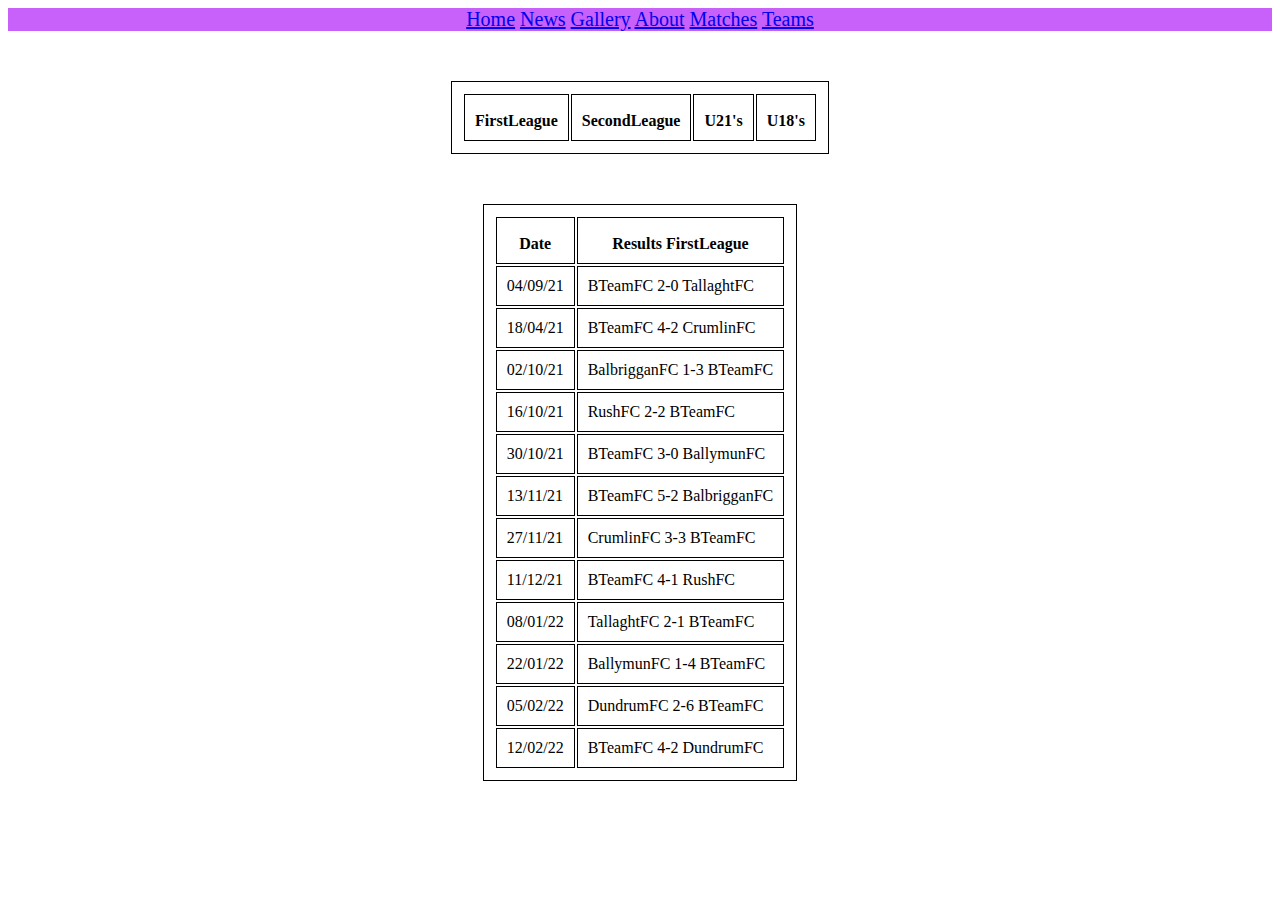
<file: matches.html>
<!DOCTYPE html>
<html lang="en" dir="ltr">
  <head>
    <meta charset="utf-8">
    <title>Bteam Website</title>
    <link rel="stylesheet" href="styles.css">


    <div class="navbar">
  <a href="home.html">Home</a>
  <a href="news.html">News</a>
  <a href="gallery.html">Gallery</a>
  <a href="about.html">About</a>
  <a href="matches.html">Matches</a>
  <a href="teams.html">Teams</a>
</div>

  </head>

  <body>

    <head>
      <div class="matchesnavbar">
        <table>
          <tr>
            <th>FirstLeague</th>
            <th>SecondLeague</th>
            <th>U21's</th>
            <th>U18's</th>
          </tr>
        </table>

      </div>
    </head>

<table>
  <tr>
    <th>Date</th>
    <th>Results FirstLeague</th>
    </tr>
    <tr>
      <td>04/09/21</td>
      <td>BTeamFC 2-0 TallaghtFC</td>
      </tr>
      <tr>
        <td>18/04/21</td>
        <td>BTeamFC 4-2 CrumlinFC</td>
      </tr>
      <tr>
        <td>02/10/21</td>
        <td>BalbrigganFC 1-3 BTeamFC</td>
      </tr>
      <tr>
        <td>16/10/21</td>
        <td>RushFC 2-2 BTeamFC</td>
      </tr>
      <tr>
        <td>30/10/21</td>
        <td>BTeamFC 3-0 BallymunFC</td>
      </tr>
      <tr>
        <td>13/11/21</td>
        <td>BTeamFC 5-2 BalbrigganFC</td>

      </tr>
      <tr>
        <td>27/11/21</td>
        <td>CrumlinFC 3-3 BTeamFC</td>

      </tr>
      <tr>
        <td>11/12/21</td>
        <td>BTeamFC 4-1 RushFC</td>

      </tr>
      <tr>
        <td>08/01/22</td>
        <td>TallaghtFC 2-1 BTeamFC</td>

      </tr>
      <tr>
        <td>22/01/22</td>
        <td>BallymunFC 1-4 BTeamFC</td>

      </tr>
      <tr>
        <td>05/02/22</td>
        <td>DundrumFC 2-6 BTeamFC</td>
        </tr>
        <tr>
          <td>12/02/22</td>
          <td>BTeamFC 4-2 DundrumFC</td>
        </tr>
</table>


  </body>
</html>
</file>
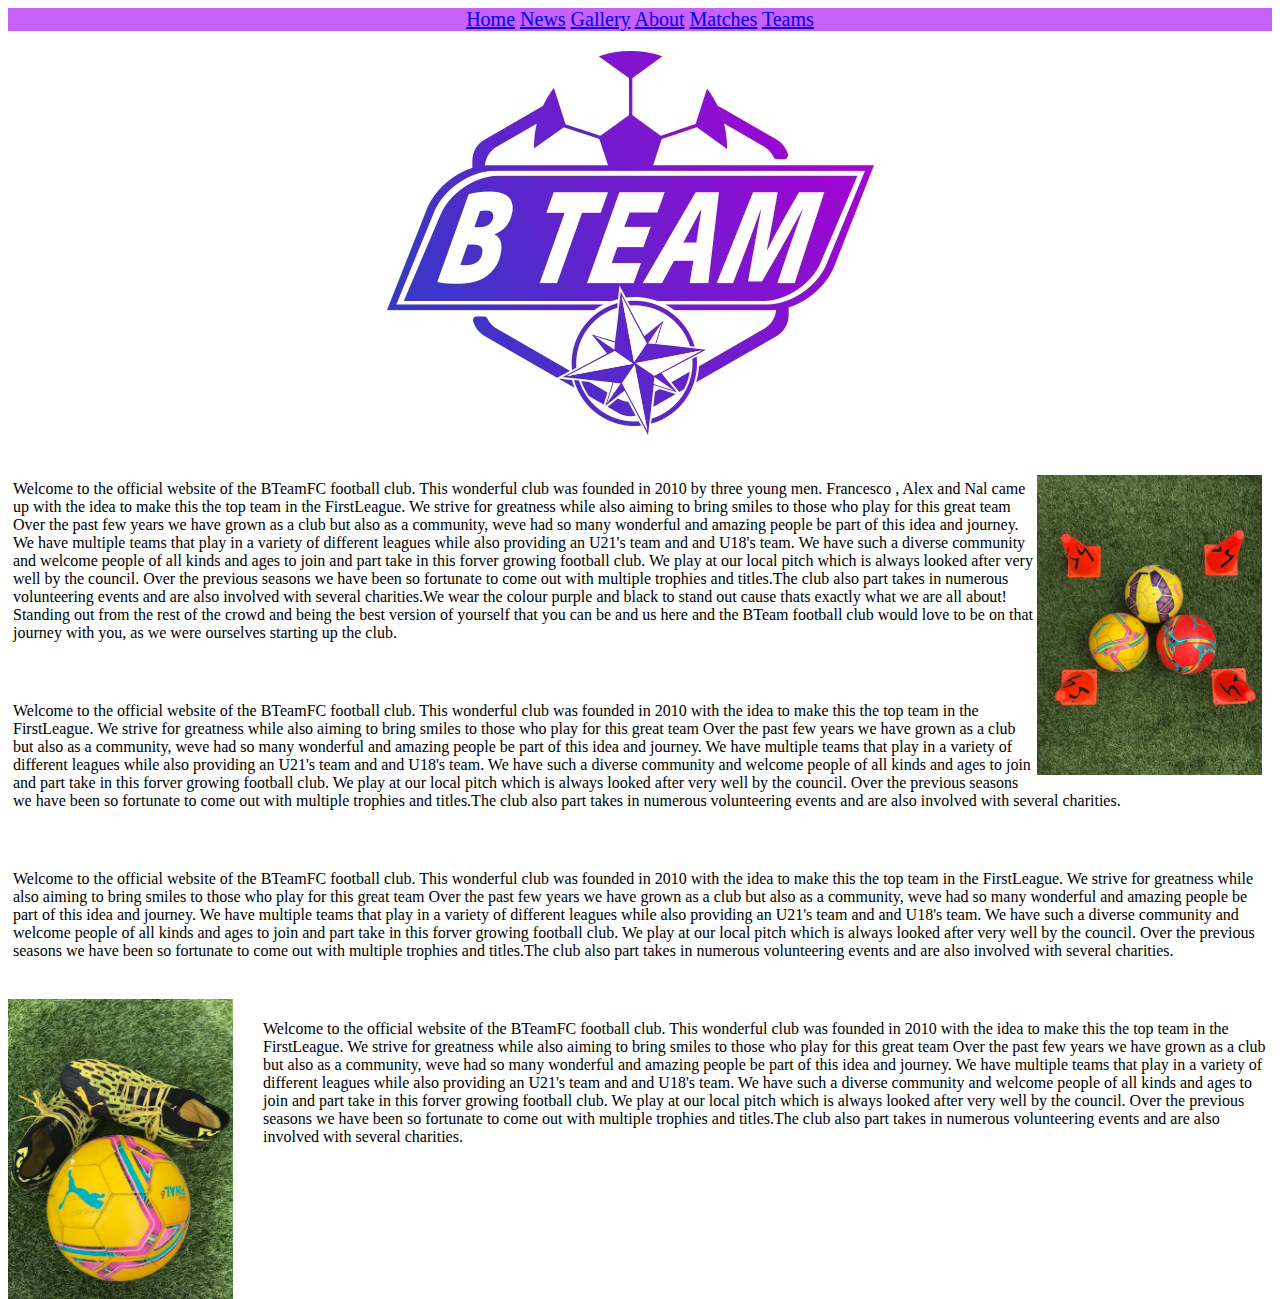
<file: about team/About.html>
<!DOCTYPE html>
<html lang="en" dir="ltr">
  <head>
    <meta charset="utf-8">
    <title>Bteam Website</title>
    <link rel="stylesheet" href="styles.css">

    <!-- navigation bar -->
        <div class="navbar">
      <a href="home.html">Home</a>
      <a href="news.html">News</a>
      <a href="gallery.html">Gallery</a>
      <a href="about.html">About</a>
      <a href="matches.html">Matches</a>
      <a href="teams.html">Teams</a>
    </div>
  </head>

  <body>
<div class="logo" alt="logo">
  <img src="bTeam.jpg" alt="logo">
</div>

<div id="mainContent">

  <img id="imgtoright" src="football.jpg" alt="balls">

  <p>Welcome to the official website of the BTeamFC football club. This wonderful club was founded in 2010 by three young men. Francesco , Alex and Nal came up
  with the idea to make this the top team in the FirstLeague. We strive for greatness while also aiming to bring smiles to those who play for this great team
  Over the past few years we have grown as a club but also as a community, weve had so many wonderful and amazing people be part
  of this idea and journey. We have multiple teams that play in a variety of different leagues while also providing an U21's team
  and and U18's team. We have such a diverse community and welcome people of all kinds and ages to join and part take in this
  forver growing football club. We play at our local pitch which is always looked after very well by the council. Over the previous seasons
  we have been so fortunate to come out with multiple trophies and titles.The club also part takes in numerous volunteering events
  and are also involved with several charities.We wear the colour purple and black to stand out cause thats exactly what
  we are all about! Standing out from the rest of the crowd and being the best version of yourself that you can be and us here
 and the BTeam football club would love to be on that journey with you, as we were ourselves starting up the club. </p>

  <br>

  <p>Welcome to the official website of the BTeamFC football club. This wonderful club was founded in 2010 with the idea to make
  this the top team in the FirstLeague. We strive for greatness while also aiming to bring smiles to those who play for this great team
  Over the past few years we have grown as a club but also as a community, weve had so many wonderful and amazing people be part
  of this idea and journey. We have multiple teams that play in a variety of different leagues while also providing an U21's team
  and and U18's team. We have such a diverse community and welcome people of all kinds and ages to join and part take in this
  forver growing football club. We play at our local pitch which is always looked after very well by the council. Over the previous seasons
  we have been so fortunate to come out with multiple trophies and titles.The club also part takes in numerous volunteering events
  and are also involved with several charities.</p>

  <br>

  <p>Welcome to the official website of the BTeamFC football club. This wonderful club was founded in 2010 with the idea to make
  this the top team in the FirstLeague. We strive for greatness while also aiming to bring smiles to those who play for this great team
  Over the past few years we have grown as a club but also as a community, weve had so many wonderful and amazing people be part
  of this idea and journey. We have multiple teams that play in a variety of different leagues while also providing an U21's team
  and and U18's team. We have such a diverse community and welcome people of all kinds and ages to join and part take in this
  forver growing football club. We play at our local pitch which is always looked after very well by the council. Over the previous seasons
  we have been so fortunate to come out with multiple trophies and titles.The club also part takes in numerous volunteering events
  and are also involved with several charities.</p>

  <br>

<img id="imgtoleft" src="ball&boots.jpg" alt="boots and ball">

  <p>Welcome to the official website of the BTeamFC football club. This wonderful club was founded in 2010 with the idea to make
  this the top team in the FirstLeague. We strive for greatness while also aiming to bring smiles to those who play for this great team
  Over the past few years we have grown as a club but also as a community, weve had so many wonderful and amazing people be part
  of this idea and journey. We have multiple teams that play in a variety of different leagues while also providing an U21's team
  and and U18's team. We have such a diverse community and welcome people of all kinds and ages to join and part take in this
  forver growing football club. We play at our local pitch which is always looked after very well by the council. Over the previous seasons
  we have been so fortunate to come out with multiple trophies and titles.The club also part takes in numerous volunteering events
  and are also involved with several charities.</p>


</div>



  </body>
</html>
</file>
<file: styles.css>
.navbar {
  text-align: center;
  width: 150%%;
  background-color: #c761fa;

  font-size: 20px;
  color: white;
}

.matchesnavbar{
  padding: 50px;
}


table,th,td{
  border: 1px solid black;
  padding: 10px;
}

th{
  height: 25px;
  vertical-align: bottom;
}

table{
  margin-left: auto;
  margin-right: auto;
}
</file>
<file: about team/styles.css>
.navbar {
  text-align: center;
  width: 150%%;
  background-color: #c761fa;

  font-size: 20px;
  color: white;
}

.logo{
  display: block;
  margin-left: auto;
  margin-right: auto;
  width: 40%;
  padding: 20px;

}

#imgtoright{
  float: right;
  height: 300px;
  width: auto;
  padding-right: 10px;
}

#imgtoleft{
  float: left;
  height: 300px;
  padding-right: 30px;
  width: auto;
}

p{
  padding: 5px;
}
</file>
